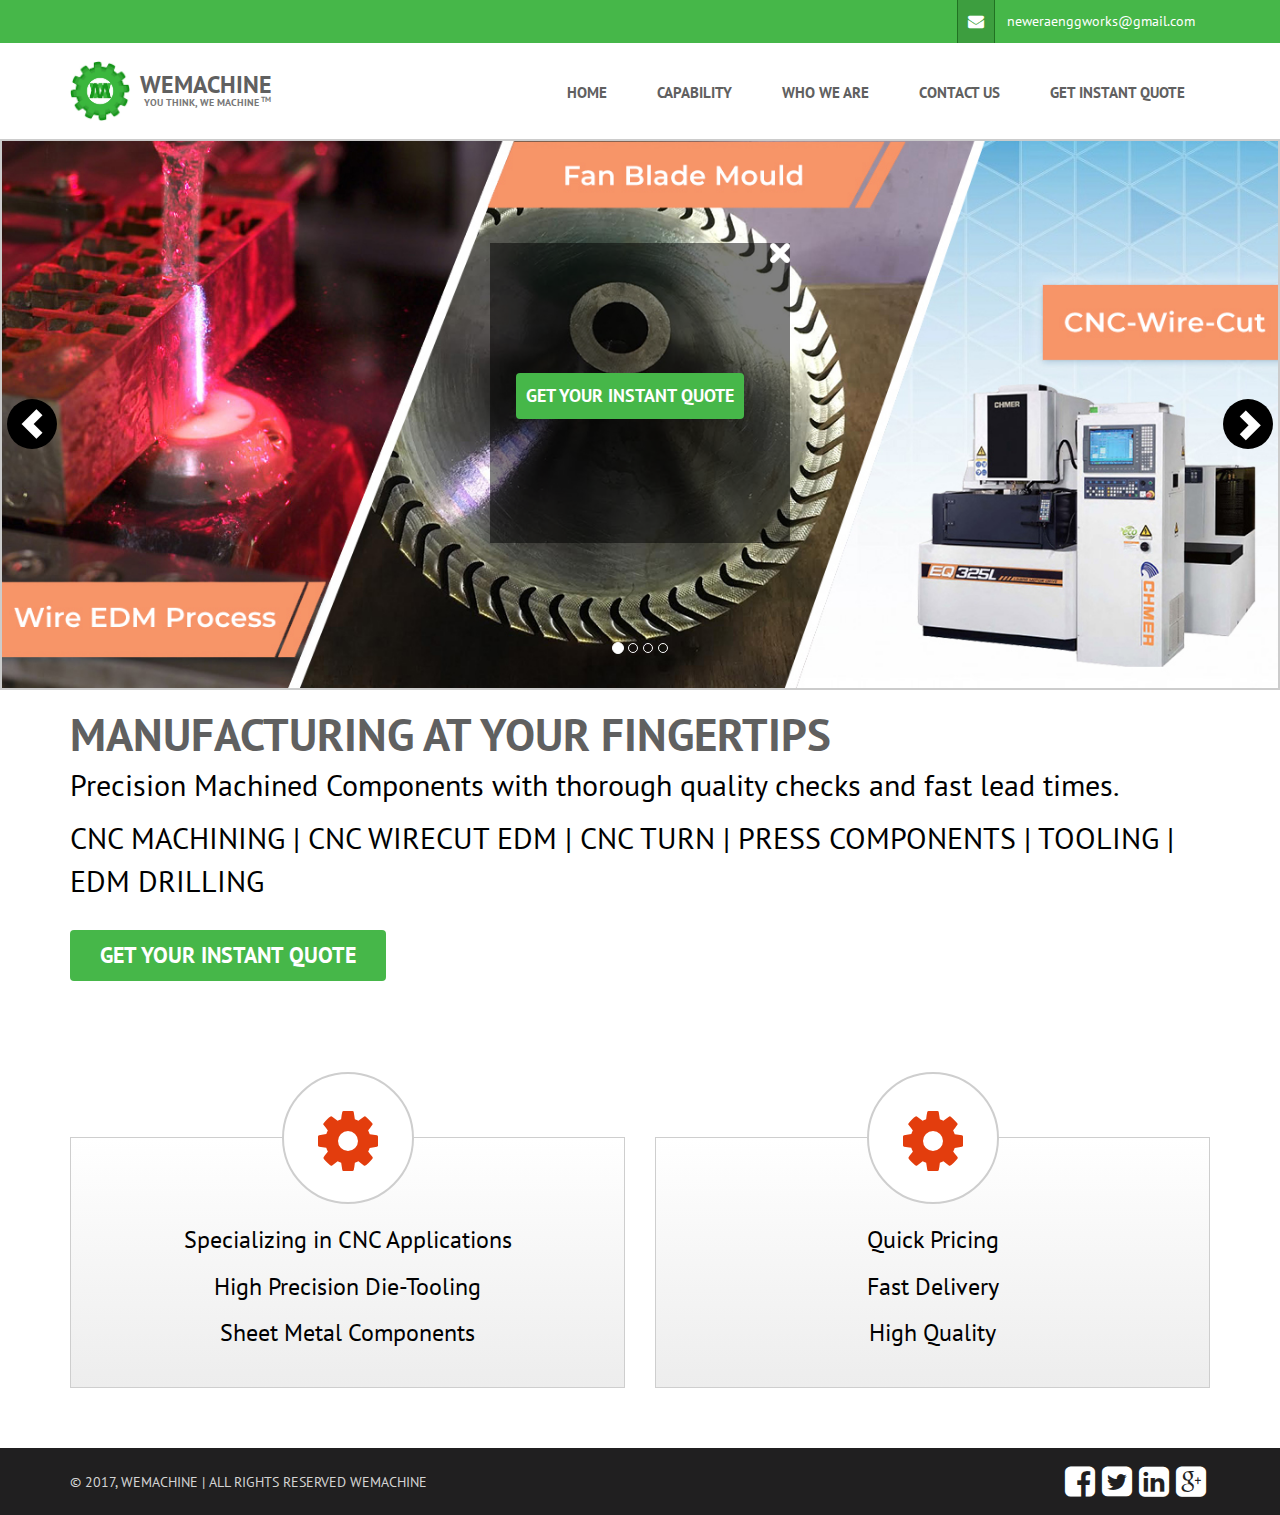
<file: html/index.html>
﻿<!DOCTYPE html>
<html>
<head>
    <meta http-equiv="Content-Type" content="text/html; charset=utf-8" />
    <meta name="viewport" content="width=device-width, initial-scale=1.0, maximum-scale=1.0, user-scalable=no">

    <!--start of seo-->
    <title>wemachine.in - manufacturing of custom designed products</title>
    <meta name="description" content="" />
    <meta name="keywords" content="" />
    <link rel="canonical" href="https://www.wemachine.in">
    <meta property="og:type" content="Website" />
    <meta property="og:locale" content="en_US" />
    <meta property="og:site_name" content="#No.1 Manufacturing Portal in the Industry for CNC machining, WireCut and Lathe">
    <meta property="og:url" content="https://www.wemachine.in">
    <meta name="identify-url" content="wemachine.in">
    <link rel="shortcut icon" href="images/favicon.ico" type="image/x-icon">
	<link rel="icon" href="images/favicon.ico" type="image/x-icon">
    <!--@if (ViewBag.Title == null)
    {-->
    <meta property="og:title" content="wemachine.in - manufacturing of custom designed products" />
    <!--}
    else
    {
    <meta property="og:title" content="@ViewBag.Title" />
    }-->
    <meta property="og:description" content="Precision Machined Components with quality checks and faster lead times">
    <meta property="og:image" content="">
    <meta property="og:image:secure_url" content="">
    <meta property="og:image:width" content="400">
    <meta property="og:image:height" content="400">
    <meta property="og:image:type" content="image/jpeg">
    <meta property="og:locale" content="en-US">
    <meta name="twitter:card" content="summary">
    <meta name="twitter:site" content="@wemachinein">
    <meta name="twitter:creator" content="@wemachinein">
    <meta name="twitter:url" content="https://www.wemachine.in">
    <meta name="twitter:title" content="wemachine.in - manufacturing of custom designed products">
    <meta name="twitter:description" content="">
    <meta name="twitter:image" content="">

    <meta name="category" content="Manufacturing">
    <meta name="coverage" content="worldwide">
    <meta content="index,follow" name="robots">
    <meta name="viewport" content="width=device-width, initial-scale=1" />

    <!--@*end of seo*@-->
    <!-- Bootstrap -->
    <link href="css/bootstrap.css" rel="stylesheet">
    <link href="css/style.css" rel="stylesheet">
    <link href="css/custom.css" rel="stylesheet">
    <link href="css/font-awesome.min.css" rel="stylesheet">
    <!--[if lt IE 9]>
          <script src="js/html5shiv.js"></script>
          <script src="js/respond.min.js"></script>
        <![endif]-->
    <!-- Select -->
    <!-- Global site tag (gtag.js) - Google Analytics -->
    <script async src="https://www.googletagmanager.com/gtag/js?id=G-M7CV9450KB"></script>
    <script>
        window.dataLayer = window.dataLayer || [];
        function gtag() { dataLayer.push(arguments); }
        gtag('js', new Date());

        gtag('config', 'G-M7CV9450KB');
    </script>
</head>
<body>

    <!-- Header -->
    <header>
        <!-- Top Part -->
        <div class="top_part">
            <div class="container">
                <ul>
                    <!--<li><a href="javascript:void(0)"><i class="fa fa-phone"></i> +91 98196 44048</a></li> -->
                    <li><a href="mailto:neweraenggworks@gmail.com"><i class="fa fa-envelope"></i>neweraenggworks@gmail.com</a></li>
                </ul>
            </div>
        </div>

        <!-- Nav Sec -->
        <div class="nav_sec" id="header">
            <div class="container">
                <nav class="navbar navbar-default" role="navigation">
                    <div class="navbar-header">
                        <button type="button" class="navbar-toggle" data-toggle="collapse" data-target="#bs-example-navbar-collapse-1">
                            <span class="sr-only">Toggle navigation</span>
                            <span class="icon-bar"></span>
                            <span class="icon-bar"></span>
                            <span class="icon-bar"></span>
                            <span class="icon-bar"></span>
                        </button>
                        <a class="navbar-brand" href="index.html"><img src="images/logo.jpg" width="60" alt="We Machine" class="pull-left" /><span class="logo_text">WeMachine</span><span class="company_tagline">YOU THINK, WE MACHINE<sup> TM</sup></span></a>
                    </div>
                    <div class="collapse navbar-collapse" id="bs-example-navbar-collapse-1">
                        <ul class="nav navbar-nav navbar-right">
                            <li><a href="index.html">Home</a></li>
                            <li><a href="capability.html">Capability</a></li>
                            <li><a href="whoweare.html">Who We Are</a></li>                            
                            <li><a href="contact.php">Contact Us</a></li>
                    <li><a href="get-instant-quote.php">Get Instant Quote</a></li>
                        </ul>
                    </div>
                </nav>
            </div>
        </div>

    </header>

    <!-- Section -->
    <section>
        <!-- Launch Apps -->
        <div class="launch_apps_sec1">
            <div class="container" style="width:100%; padding:0px; margin:0px;">
                <div id="myCarousel" class="carousel slide" data-ride="carousel">
                    <!-- Indicators -->
                    <ol class="carousel-indicators">
                        <li data-target="#myCarousel" data-slide-to="0" class="active"></li>
                        <li data-target="#myCarousel" data-slide-to="1"></li>
						<li data-target="#myCarousel" data-slide-to="2"></li>
						<li data-target="#myCarousel" data-slide-to="3"></li>
                    </ol>

                    <!-- Wrapper for slides -->
                    <div class="carousel-inner" role="listbox">
                        <div class="item active" align="center">
                            <img src="images/banner-1.jpg" alt="Wemachine 1">
                            <div class="carousel-caption">
								<div class="slide-popup-box slide-title" align="center">
								  <img src="images/close-icon.png" class="popup_close" alt="close" title="close" />
								  <a href="get-instant-quote.php" class="btn getquote_btn">Get your instant quote</a>  
								</div>
                            </div>
                        </div>

                        <div class="item" align="center">
                            <img src="images/banner-2.jpg" alt="Wemachine 2">
                            <div class="carousel-caption">
                                <div class="slide-popup-box slide-title" align="center">
								  <img src="images/close-icon.png" class="popup_close" alt="close" title="close" />
								  <a href="get-instant-quote.php" class="btn getquote_btn">Get your instant quote</a>  
								</div>
                            </div>
                        </div>

                        <div class="item" align="center">
                            <img src="images/banner-3.jpg" alt="Wemachine 3">
                            <div class="carousel-caption">
                                <div class="slide-popup-box slide-title" align="center">
								  <img src="images/close-icon.png" class="popup_close" alt="close" title="close" />
								  <a href="get-instant-quote.php" class="btn getquote_btn">Get your instant quote</a>  
								</div>
                            </div>
                        </div>

                        <div class="item" align="center">
                            <img src="images/banner-4.jpg" alt="Wemachine 4">
                            <div class="carousel-caption">
                                <div class="slide-popup-box slide-title" align="center">
								  <img src="images/close-icon.png" class="popup_close" alt="close" title="close" />
								  <a href="get-instant-quote.php" class="btn getquote_btn">Get your instant quote</a>  
								</div>
                            </div>
                        </div>


                    </div>

                    <!-- Left and right controls -->
                    <a class="left carousel-control" href="#myCarousel" role="button" data-slide="prev">
                        <span class="glyphicon glyphicon-chevron-left" aria-hidden="true"></span>
                        <span class="sr-only">Previous</span>
                    </a>
                    <a class="right carousel-control" href="#myCarousel" role="button" data-slide="next">
                        <span class="glyphicon glyphicon-chevron-right" aria-hidden="true"></span>
                        <span class="sr-only">Next</span>
                    </a>
                </div>

            </div>
        </div>

        <div class="worked_sec whatwedo_sec paddingtopnone">
            <div class="container">
                <h1 class="slide-title" align="left"><span>MANUFACTURING AT YOUR FINGERTIPS</span></h1>
				<p class="side-description" align="left"><span>Precision Machined Components with thorough quality checks and fast lead times.</span></p>
				<p class="side-description" align="left"><span>CNC MACHINING | CNC WIRECUT EDM | CNC TURN | PRESS COMPONENTS | TOOLING | EDM DRILLING </span></p>
				<br />
				<a href="get-instant-quote.php" class="btn register_btn pull-left">Get your instant quote</a>
                <!--<a href="contact.html" class="btn register_btn">Contact Now</a>-->
            </div>
        </div>

        <!-- Join Program -->
        <div class="join_program">
            <div class="container">
               
                <div class="row">
                    <div class="col-lg-6 col-sm-6 col-xs-12">
                        <div class="join_block">
                            <figure><i class="fa fa-gear"></i></figure>                           
                            <ul>
                                <li><h3>Specializing in CNC Applications</h3></li>
                                <li><h3>High Precision Die-Tooling</h3></li>
                                <li><h3>Sheet Metal Components</h3></li>
                            </ul>
                        </div>
                    </div>

                    <div class="col-lg-6 col-sm-6 col-xs-12">
                        <div class="join_block">
                            <figure><i class="fa fa-gear"></i></figure>
                            <ul>
                                <li><h3>Quick Pricing</h3></li>
                                <li><h3>Fast Delivery</h3></li>
                                <li><h3>High Quality</h3></li>
                            </ul>
                        </div>
                    </div>

                    <!--<div class="col-lg-4 col-sm-4 col-xs-12">
                        <div class="join_block">
                            <figure><img src="images/fast-delivery-icon.png" alt="Faster Productions & Delivery" title="Faster Productions & Delivery" width="70%"></figure>
                            <p>Faster Productions & Delivery</p>
                        </div>
                    </div>-->

                    <!--<div class="col-lg-4 col-sm-4 col-xs-12">
                        <div class="join_block">
                            <figure><img src="images/discount-icon.png" alt="Great Discount" title="Great Discount" width="70%"></figure>
                            <p>Great Discount on 1st Order</p>
                        </div>
                    </div>-->

                </div>
            </div>
        </div>

      

    </section>


    <!-- Footer -->
    <footer>
        <div class="footer_detail">


            <!-- Copyright -->
            <div class="copyright">
                <div class="container">
                    <!-- Payment -->
                    <div class="social">
                        <ul>
                            <li><a href="#"><i class="fa fa-facebook-square"></i></a></li>
                            <li><a href="#"><i class="fa fa-twitter-square"></i></a></li>
                            <li><a href="#"><i class="fa fa-linkedin-square"></i></a></li>
                            <li><a href="#"><i class="fa fa-google-plus-square"></i></a></li>
                        </ul>
                    </div>

                    <div class="left">© 2017, <a href="#">WEMACHINE</a> | ALL RIGHTS RESERVED WEMACHINE</div>

                </div>
            </div>
        </div>
    </footer>

    <!-- Top Arrow -->
    <a href="javascript:" id="return-to-top"><i class="fa fa-angle-up"></i></a>

    <!-- Js -->
    <script src="js/jquery.min.js"></script>
    <script src="js/bootstrap.min.js"></script>
    <!-- Sticky -->
    <script>
        $('#header').affix({
            offset: {
                top: $('header').height()
            }
        });
    </script>


    <script>
        // ===== Scroll to Top ====
        $(window).scroll(function () {
            if ($(this).scrollTop() >= 50) {        // If page is scrolled more than 50px
                $('#return-to-top').fadeIn(200);    // Fade in the arrow
            } else {
                $('#return-to-top').fadeOut(200);   // Else fade out the arrow
            }
        });
        $('#return-to-top').click(function () {      // When arrow is clicked
            $('body,html').animate({
                scrollTop: 0                       // Scroll to top of body
            }, 500);
        });
		$(document).ready(function(){
			$('.popup_close').click(function(){
				$(this).parent().parent().hide();
			});
		});
    </script>
    <style>
       
    </style>
</body>
</html>
</file>
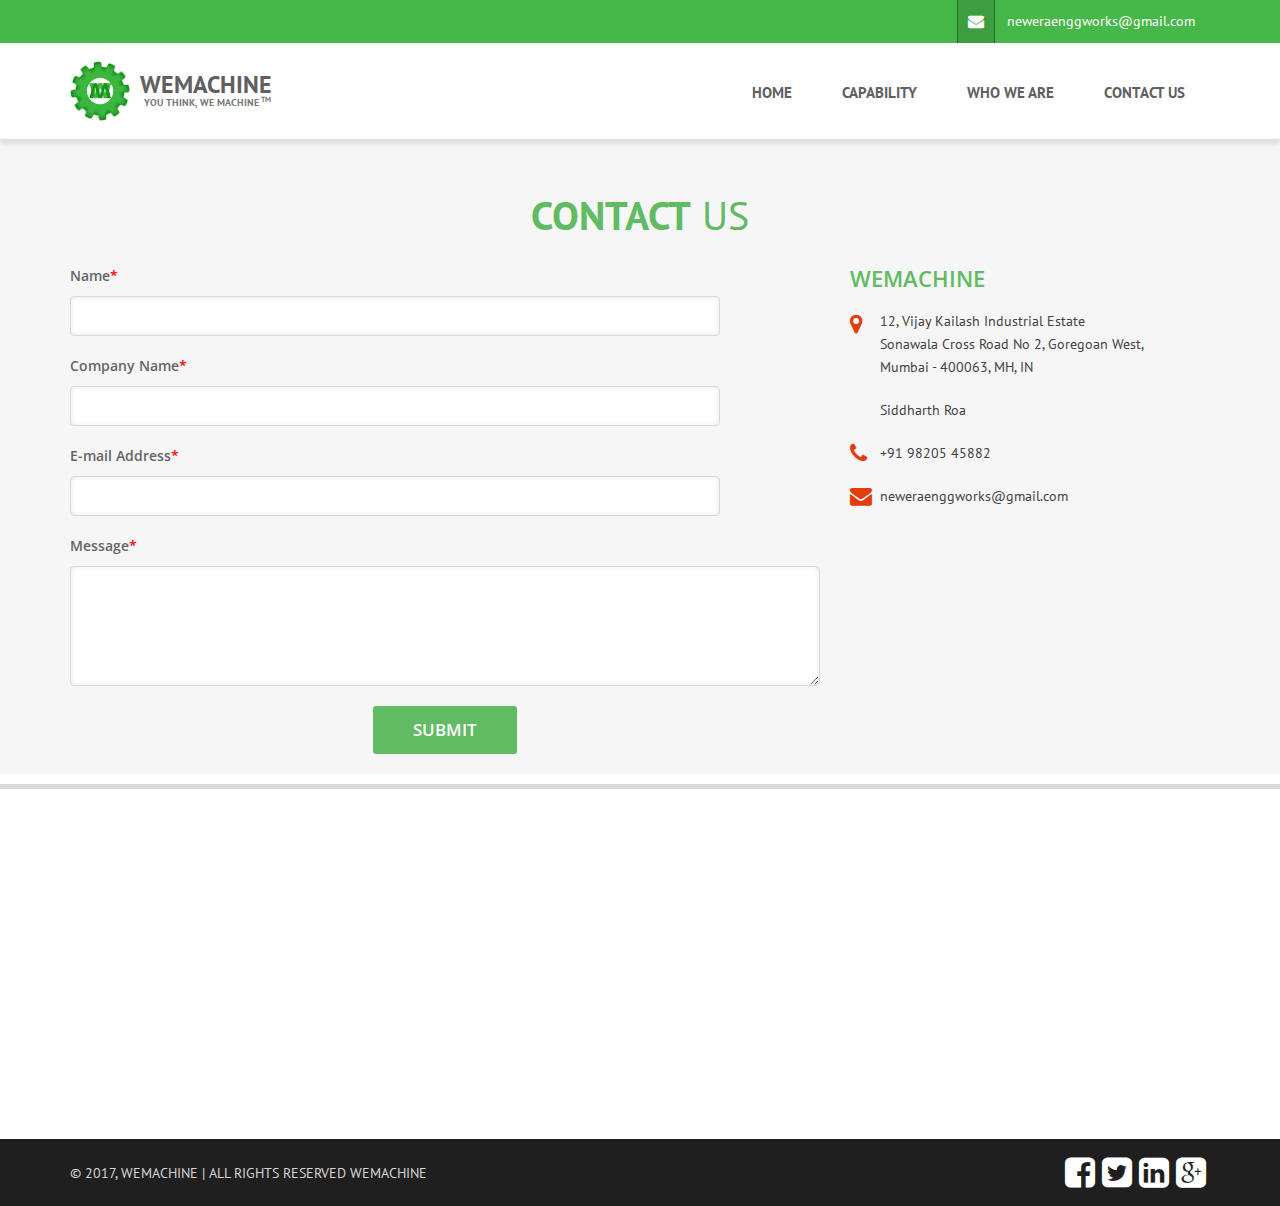
<file: html/contact.html>
﻿<!DOCTYPE html>
<html>
<head>
    <meta http-equiv="Content-Type" content="text/html; charset=utf-8" />
    <meta name="viewport" content="width=device-width, initial-scale=1.0, maximum-scale=1.0, user-scalable=no">
    <title>WeMachine | Contact</title>
    <!-- Bootstrap -->
    <link href="css/bootstrap.css" rel="stylesheet">
    <link href="css/style.css" rel="stylesheet">
    <link href="css/custom.css" rel="stylesheet">
    <link href="css/font-awesome.min.css" rel="stylesheet">
    <link rel="shortcut icon" href="images/favicon.ico" type="image/x-icon">
	<link rel="icon" href="images/favicon.ico" type="image/x-icon">
    <!--[if lt IE 9]>
          <script src="js/html5shiv.js"></script>
          <script src="js/respond.min.js"></script>
        <![endif]-->
    <!-- Global site tag (gtag.js) - Google Analytics -->
    <script async src="https://www.googletagmanager.com/gtag/js?id=G-M7CV9450KB"></script>
    <script>
        window.dataLayer = window.dataLayer || [];
        function gtag() { dataLayer.push(arguments); }
        gtag('js', new Date());

        gtag('config', 'G-M7CV9450KB');
    </script>
</head>
<body>

<!-- Header -->
<header>
<!-- Top Part -->
<div class="top_part">
	<div class="container">
    	<ul>
            <li><a href="mailto:neweraenggworks@gmail.com"><i class="fa fa-envelope"></i> neweraenggworks@gmail.com</a></li>
        </ul>
    </div>
</div>

<!-- Nav Sec -->
<div class="nav_sec" id="header">
	<div class="container">
		<nav class="navbar navbar-default" role="navigation">
			<div class="navbar-header">
                <button type="button" class="navbar-toggle" data-toggle="collapse" data-target="#bs-example-navbar-collapse-1">
                    <span class="sr-only">Toggle navigation</span>
                    <span class="icon-bar"></span>
                    <span class="icon-bar"></span>
                    <span class="icon-bar"></span>
                    <span class="icon-bar"></span>
                </button>
                <a class="navbar-brand" href="index.html"><img src="images/logo.jpg" width="60" alt="We Machine" class="pull-left" /><span class="logo_text">WeMachine</span><span class="company_tagline">YOU THINK, WE MACHINE<sup> TM</sup></span></a>
            </div>
			<div class="collapse navbar-collapse" id="bs-example-navbar-collapse-1">
                <ul class="nav navbar-nav navbar-right">
                    <li><a href="index.html">Home</a></li>
                    <li><a href="capability.html">Capability</a></li>
                    <li><a href="whoweare.html">Who We Are</a></li>
                    <li><a href="contact.html">Contact Us</a></li>
                </ul>
			</div>
		</nav>
    </div>
</div>
   
</header>

<!-- Section -->
<section>
<!-- Detail Page -->
<div class="contact_sec">
	<div class="container">
    	
        <h2><strong>Contact</strong> Us</h2>
        
    	<div class="row">
        	<!-- Left -->
        	<div class="col-lg-8 col-sm-8 col-xs-12">
				<form id="contact_frm" method="post" action="mail.php">
				<div class="add_prod_form">
					<ul class="global_form">
                <li>
                    <label>Name<span>*</span></label>
                    <input type="text" name="fname" class="input_field">
                </li>
                
				<li>
                    <label>Company Name<span>*</span></label>
                    <input type="text" name="cname" class="input_field">
                </li>
				
                <li>
                    <label>E-mail Address<span>*</span></label>
                    <input type="text" name="email" class="input_field">
                </li>
                
                <li>
                    <label>Message<span>*</span></label>
                    <textarea name="message" class="input_field_2"></textarea>
                </li>
                
                <li>
                    <button class="submit_btn">SUBMIT </button>
                </li>
                
            </ul>
				</div> 
			</form>				
            </div>
            
            <!-- Right -->
        	<div class="col-lg-4 col-sm-4 col-xs-12">
            	<div class="address_block">
                    <h4>WEMACHINE</h4>
                    <p><i class="fa fa-map-marker"></i>  12, Vijay Kailash Industrial Estate <br>Sonawala Cross Road No 2, Goregoan West,<br>Mumbai - 400063, MH, IN </p>
                    <p>Siddharth Roa</p>
                    <p><i class="fa fa-phone"></i>  +91 98205 45882 </p>
                    <p><i class="fa fa-envelope"></i> <a href="mailto:neweraenggworks@gmail.com">neweraenggworks@gmail.com</a></p>
                </div>
            </div>
            
        </div>
    </div>
    

</div>


<!-- Contact Map -->    
<div class="contact_map">
<iframe src="https://www.google.com/maps/embed?pb=!1m18!1m12!1m3!1d241316.28261747552!2d72.7411156427085!3d19.082769886527327!2m3!1f0!2f0!3f0!3m2!1i1024!2i768!4f13.1!3m3!1m2!1s0x3be7c6306644edc1%3A0x5da4ed8f8d648c69!2sMumbai%2C+Maharashtra!5e0!3m2!1sen!2sin!4v1492516751441" width="100%" height="350" frameborder="0" style="border:0" allowfullscreen></iframe>
</div>

</section>


<!-- Footer -->
<footer>
<div class="footer_detail">
	
	
	<!-- Copyright -->
	<div class="copyright">
    	<div class="container">
        	<!-- Payment -->
    		<div class="social">
                <ul>
                    <li><a href="#"><i class="fa fa-facebook-square"></i></a></li>
                    <li><a href="#"><i class="fa fa-twitter-square"></i></a></li>
					<li><a href="#"><i class="fa fa-linkedin-square"></i></a></li>
					<li><a href="#"><i class="fa fa-google-plus-square"></i></a></li>
                </ul>
            </div>
            
            <div class="left">© 2017, <a href="#">WEMACHINE</a> | ALL RIGHTS RESERVED WEMACHINE</div>
            
        </div>
    </div>
</div>
</footer>

<!-- Top Arrow -->
<a href="javascript:" id="return-to-top"><i class="fa fa-angle-up"></i></a>

    
<!-- Js -->
<script src="js/jquery.min.js"></script>
<script src="js/bootstrap.min.js"></script>  
<!-- Sticky -->
<script>
	$('#header').affix({
	      offset: {
        top: $('header').height()
      }
	});	
</script>

<!-- Top -->
<script>
// ===== Scroll to Top ==== 
$(window).scroll(function() {
    if ($(this).scrollTop() >= 50) {        // If page is scrolled more than 50px
        $('#return-to-top').fadeIn(200);    // Fade in the arrow
    } else {
        $('#return-to-top').fadeOut(200);   // Else fade out the arrow
    }
});
$('#return-to-top').click(function() {      // When arrow is clicked
    $('body,html').animate({
        scrollTop : 0                       // Scroll to top of body
    }, 500);
});

$('#contact_frm').submit(function(){
	var fname=$('input[name=fname]').val();		
	var cname=$('input[name=cname]').val();
	var email=$('input[name=email]').val();
	var reg = /^([A-Za-z0-9_\-\.])+\@([A-Za-z0-9_\-\.])+\.([A-Za-z]{2,4})$/;
	var message=$('textarea[name=message]').val();
	if(fname=='') {
		$('input[name=fname]').focus();
		alert("Enter Your Name");			
		return false;
	} else if(cname=='') {
		$('input[name=cname]').focus();
		alert("Enter Your Company Name");			
		return false;
	} else if(email=='') {
		$('input[name=email]').focus();
		alert("Enter your Email Address");
		return false;
	} else if(reg.test(email)==false )
	{
		$('input[name=email]').focus();
		alert("Enter your Valid Email Address");
		return false;
	} else if(message=='') {
		$('textarea[name=message]').focus();
		alert("Enter your message");
		return false;
	} else {		
		$('#contact_frm').submit();	
	}
});
</script>

</body>
</html>
</file>
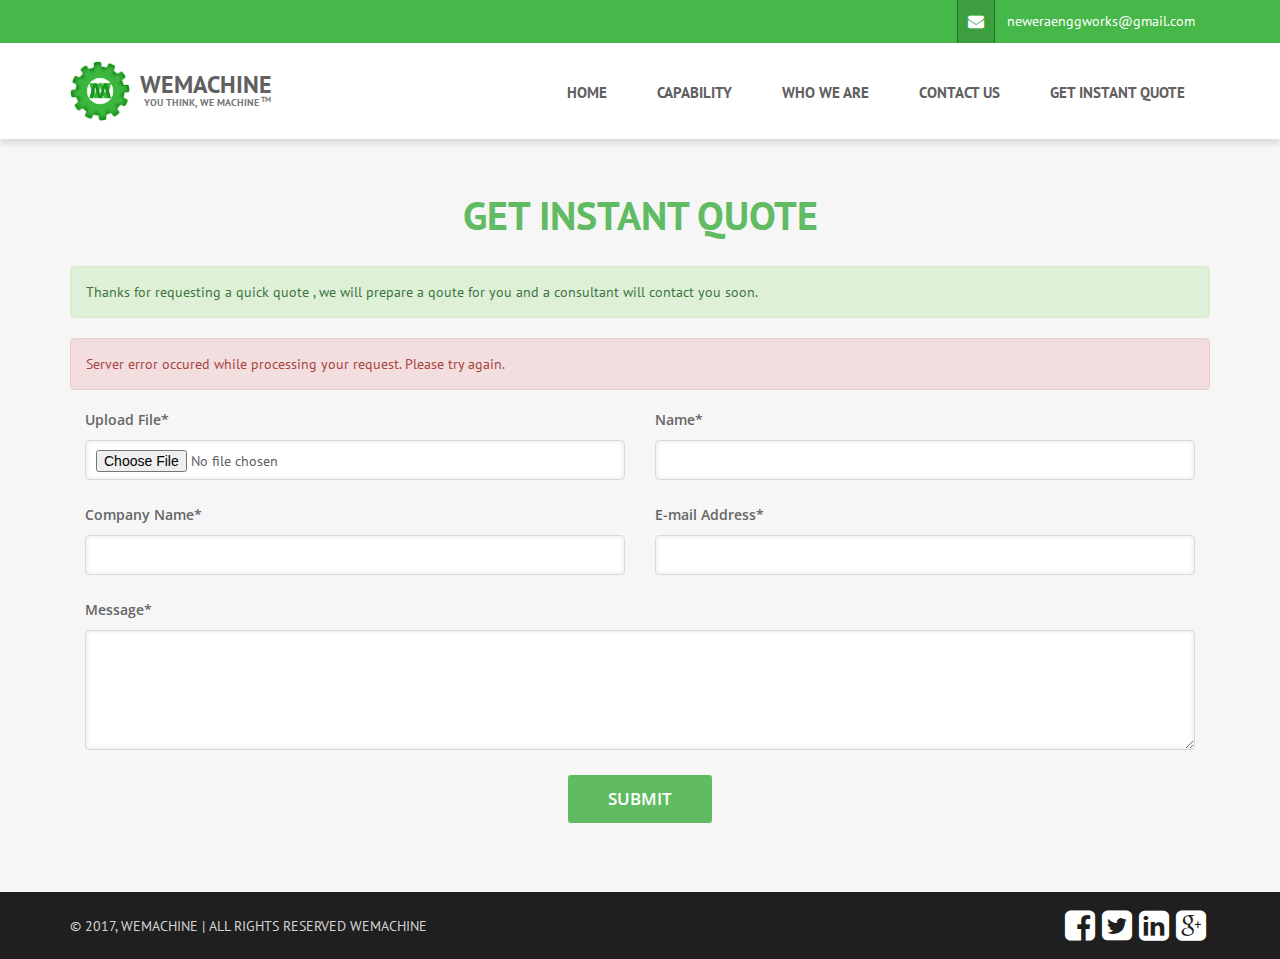
<file: html/get-instant-quote.html>
﻿<!DOCTYPE html>
<html>
<head>
    <meta http-equiv="Content-Type" content="text/html; charset=utf-8" />
    <meta name="viewport" content="width=device-width, initial-scale=1.0, maximum-scale=1.0, user-scalable=no">
    <title>WeMachine | Get your Instant Quote</title>
    <!-- Bootstrap -->
    <link href="css/bootstrap.css" rel="stylesheet">
    <link href="css/style.css" rel="stylesheet">
    <link href="css/custom.css" rel="stylesheet">
    <link href="css/font-awesome.min.css" rel="stylesheet">
    <link rel="shortcut icon" href="images/favicon.ico" type="image/x-icon">
	<link rel="icon" href="images/favicon.ico" type="image/x-icon">
    <!--[if lt IE 9]>
          <script src="js/html5shiv.js"></script>
          <script src="js/respond.min.js"></script>
        <![endif]-->
    <!-- Global site tag (gtag.js) - Google Analytics -->
    <script async src="https://www.googletagmanager.com/gtag/js?id=G-M7CV9450KB"></script>
    <script>
        window.dataLayer = window.dataLayer || [];
        function gtag() { dataLayer.push(arguments); }
        gtag('js', new Date());

        gtag('config', 'G-M7CV9450KB');
    </script>
</head>
<body>

<!-- Header -->
<header>
<!-- Top Part -->
<div class="top_part">
	<div class="container">
    	<ul>
            <li><a href="mailto:neweraenggworks@gmail.com"><i class="fa fa-envelope"></i> neweraenggworks@gmail.com</a></li>
        </ul>
    </div>
</div>

<!-- Nav Sec -->
<div class="nav_sec" id="header">
	<div class="container">
		<nav class="navbar navbar-default" role="navigation">
			<div class="navbar-header">
                <button type="button" class="navbar-toggle" data-toggle="collapse" data-target="#bs-example-navbar-collapse-1">
                    <span class="sr-only">Toggle navigation</span>
                    <span class="icon-bar"></span>
                    <span class="icon-bar"></span>
                    <span class="icon-bar"></span>
                    <span class="icon-bar"></span>
                </button>
                <a class="navbar-brand" href="index.html"><img src="images/logo.jpg" width="60" alt="We Machine" class="pull-left" /><span class="logo_text">WeMachine</span><span class="company_tagline">YOU THINK, WE MACHINE<sup> TM</sup></span></a>
            </div>
			<div class="collapse navbar-collapse" id="bs-example-navbar-collapse-1">
                <ul class="nav navbar-nav navbar-right">
                    <li><a href="index.html">Home</a></li>
                    <li><a href="capability.html">Capability</a></li>
                    <li><a href="whoweare.html">Who We Are</a></li>
                    <li><a href="contact.html">Contact Us</a></li>
                    <li><a href="get-instant-quote.html">Get Instant Quote</a></li>
                </ul>
			</div>
		</nav>
    </div>
</div>
   
</header>

<!-- Section -->
<section>
<!-- Detail Page -->
<div class="contact_sec">
	<div class="container">
    	
        <h2><strong>Get Instant Quote</strong></h2>
        
    	<div class="row">
        	<!-- Left -->
        	<div class="col-lg-12 col-sm-12 col-xs-12">
				<form id="contact_frm" method="post" action="mail1.php">
				<div class="add_prod_form getquotefrm">
                <div class="alert alert-success quote-successmsg" role="alert">
                  Thanks for requesting a quick quote , we will prepare a qoute for you and a consultant will contact you soon.
                </div>
                <div class="alert alert-danger quote-successmsg" role="alert">
                	Server error occured while processing your request. Please try again.
                </div>
                	<div class="col-md-6 col-sm-12 col-xs-12">
                        <label>Upload File<span>*</span></label>
                        <input type="file" name="qfile" class="input_field">
                        <p class="errorForm fieldqfile"></p>
                    </div>
					<div class="col-md-6 col-sm-12 col-xs-12">
                        <label>Name<span>*</span></label>
                        <input type="text" name="fname" class="input_field">
                        <p class="errorForm fieldname"></p>
                    </div>
                    
                    <div class="col-md-6 col-sm-12 col-xs-12">
                        <label>Company Name<span>*</span></label>
                        <input type="text" name="cname" class="input_field">
                        <p class="errorForm fieldcname"></p>
                    </div>
                    
                    <div class="col-md-6 col-sm-12 col-xs-12">
                        <label>E-mail Address<span>*</span></label>
                        <input type="text" name="email" class="input_field">
                        <p class="errorForm fieldemail"></p>
                    </div>
                    <div class="col-md-12 col-sm-12 col-xs-12">
                        <label>Message<span>*</span></label>
                        <textarea name="message" class="input_field_2"></textarea>
                        <p class="errorForm fieldmessage"></p>
                    </div>
                    
                   <div class="col-md-12 col-sm-12 col-xs-12">
                        <button class="submit_btn">SUBMIT </button>
                    </div>
				</div> 
                <div class="clearfix"></div><br /><br /><br /><br />
			</form>		
            </div>
            <style type="text/css">
			.quote-successmsg
			{
				font-size:14px;
			}
			.errorForm
			{
				color:#F00 !important;
				text-align:left;
				font-size: 14px;
				height:20px;
				width:100%;
				display:table;
				margin-bottom:5px;
			}
			</style>
        </div>
    </div>
    

</div>
</section>


<!-- Footer -->
<footer>
<div class="footer_detail">
	
	
	<!-- Copyright -->
	<div class="copyright">
    	<div class="container">
        	<!-- Payment -->
    		<div class="social">
                <ul>
                    <li><a href="#"><i class="fa fa-facebook-square"></i></a></li>
                    <li><a href="#"><i class="fa fa-twitter-square"></i></a></li>
					<li><a href="#"><i class="fa fa-linkedin-square"></i></a></li>
					<li><a href="#"><i class="fa fa-google-plus-square"></i></a></li>
                </ul>
            </div>
            
            <div class="left">© 2017, <a href="#">WEMACHINE</a> | ALL RIGHTS RESERVED WEMACHINE</div>
            
        </div>
    </div>
</div>
</footer>

<!-- Top Arrow -->
<a href="javascript:" id="return-to-top"><i class="fa fa-angle-up"></i></a>

    
<!-- Js -->
<script src="js/jquery.min.js"></script>
<script src="js/bootstrap.min.js"></script>  
<!-- Sticky -->
<script>
	$('#header').affix({
	      offset: {
        top: $('header').height()
      }
	});	
</script>

<!-- Top -->
<script>
// ===== Scroll to Top ==== 
$(window).scroll(function() {
    if ($(this).scrollTop() >= 50) {        // If page is scrolled more than 50px
        $('#return-to-top').fadeIn(200);    // Fade in the arrow
    } else {
        $('#return-to-top').fadeOut(200);   // Else fade out the arrow
    }
});
$('#return-to-top').click(function() {      // When arrow is clicked
    $('body,html').animate({
        scrollTop : 0                       // Scroll to top of body
    }, 500);
});

$('#contact_frm').submit(function(){
	$('.errorForm').html(' ');
	var qfile=$('input[name=qfile]').val();
	var fname=$('input[name=fname]').val();		
	var cname=$('input[name=cname]').val();
	var email=$('input[name=email]').val();
	var reg = /^([A-Za-z0-9_\-\.])+\@([A-Za-z0-9_\-\.])+\.([A-Za-z]{2,4})$/;
	var message=$('textarea[name=message]').val();	
	if(qfile=='') {
		$('input[name=qfile]').focus();
		$('.fieldqfile').html('Upload Your File');
		return false;
	} else if(fname=='') {
		$('input[name=fname]').focus();
		$('.fieldname').html('Enter Your Name');
		return false;
	} else if(cname=='') {
		$('input[name=cname]').focus();
		$('.fieldcname').html("Enter Your Company Name");			
		return false;
	} else if(email=='') {
		$('input[name=email]').focus();
		$('.fieldemail').html("Enter your Email Address");
		return false;
	} else if(reg.test(email)==false )
	{
		$('input[name=email]').focus();
		$('.fieldemail').html("Enter your Valid Email Address");
		return false;
	} else if(message=='') {
		$('textarea[name=message]').focus();
		$('.fieldmessage').html("Enter your message");
		return false;
	} else {		
		$('#contact_frm').submit();	
	}
});
</script>

</body>
</html>
</file>
<file: html/css/style.css>
@import url(http://fonts.googleapis.com/css?family=PT+Sans:400,700|Open+Sans:400,300,600,700,800);

/*
font-family: 'PT Sans', sans-serif;
Normal 400
Bold 700

font-family: 'Open Sans', sans-serif;
Light 300
Normal 400
Semi-Bold 600
Bold 700
*/

body{ padding:0; margin:0; font-size:12px; color:#000; font-family: 'PT Sans', sans-serif;}
a {outline:none !important; text-decoration:none;
-webkit-transition: all .6s ease-in-out;
-moz-transition: all .6s ease-in-out;
-o-transition: all .6s ease-in-out;
-ms-transition: all .6s ease-in-out;
transition:all .6s ease-in-out;
}
a:hover, a:focus, select:focus, button:focus { outline:none !important; text-decoration:none;}
* { margin:0; padding:0;}
img { border:none; vertical-align:middle; max-width:100%;}
li{ list-style:none;}
h1, h2, h3, h4, h5, h6, input, select, textarea, button{ outline:none; font-family: 'PT Sans', sans-serif;}
input, textarea, select{ -moz-appearance: none; -webkit-appearance: none;}

.container{}

/***********  Top Part  ************/
header{ width:100%; float:left; margin:0px; padding:0px;}
.top_part{ width:100%; height:43px; float:left; padding:0; margin:0; background:#46b749;}
.top_part ul{ float:right; padding:0; margin:0;}
.top_part ul li{ float:left; padding:0; margin:0; position:relative; line-height:43px;}
.top_part ul li a{ float:left; padding:0 15px 0 50px; margin:0; font-size:14px; color:#ffffff;}
.top_part ul li a i{ width:38px; padding:0; margin:0; font-size:16px; line-height:43px; text-align:center; background:#3d9e3f; border-left:1px solid #217122; border-right:1px solid #217122; position:absolute; left:0; top:0; bottom:0;}
.top_part ul li a:hover{ color:#024304;}
.top_part ul li a:hover i{ color:#024304;}

/************** Nav Sec *************/
.nav_sec{ width:100%; float:left; padding:18px 0; margin:0; background:#fff; -webkit-box-shadow:0 5px 5px rgba(0, 0, 0, 0.1); box-shadow:0 5px 5px rgba(0, 0, 0, 0.1); position:relative;}
.nav_sec .navbar-default{ background:none; border:none; margin:0;}
.nav_sec .navbar-default .navbar-brand{ height:auto; padding:0; margin:0;}
.nav_sec .navbar-right{ margin-top:8px;}
.nav_sec .navbar-default .navbar-nav > li > a{ padding:10px 20px; margin:2px 3px; font-size:15px; color:#606060; font-weight:700; text-transform:uppercase; border:2px solid #fff; border-radius:40px;}
.nav_sec .navbar-default .navbar-nav > li > a:hover, .nav_sec .navbar-default .navbar-nav > li > a:focus{ background:#fff; border:2px solid #46b749;}
.nav_sec .navbar-default .navbar-nav > .active > a, .nav_sec .navbar-default .navbar-nav > .active > a:hover, .nav_sec .navbar-default .navbar-nav > .active > a:focus{ background:#fff; border:2px solid #46b749;}
.nav_sec .navbar-default .navbar-nav > .open > a, .nav_sec .navbar-default .navbar-nav > .open > a:hover, .nav_sec .navbar-default .navbar-nav > .open > a:focus{ background:#fff; border:2px solid #46b749;}

#header.affix { width:100%; padding:10px 0; position:fixed; top:0; display:block; z-index:1000; -webkit-transition: all 0.3s linear;-moz-transition: all 0.3s linear;-o-transition: all 0.3s linear;transition: all 0.3s linear;}


/***********  Section Part  ************/
section{ width:100%; float:left; margin:0px; padding:0px;}

/************* Welcome Detail ****************/
.welcome_sec{ width:100%; float:left; padding:40px 0; margin:0;}
.welcome_sec h2{ width:100%; float:left; padding:0 0 10px 0; margin:0 0 20px 0; font-size:40px; color:#46b749; font-weight:400; text-transform:uppercase; line-height:normal; border-bottom:1px solid #dadada; background:url(../images/footer_lin.jpg) no-repeat left bottom;}
.welcome_sec h2 strong{ font-weight:700;}
.welcome_sec p{ width:100%; float:left; padding:0; margin:0 0 26px 0; font-size:14px; color:#787878; line-height:26px;}
.welcome_sec figure{ width:100%; float:left; padding:0; margin:0; text-align:right;}


/***********  Footer Part  ************/
footer{ width:100%; float:left; margin:0px; padding:0px;}
.footer_detail{ width:100%; float:left; padding:0; margin:0; background:#312f31;}
.footer_detail h3{ width:100%; float:left; padding:0 0 17px 0; margin:30px 0 22px 0; font-size:18px; color:#ffffff; line-height:normal; text-transform:uppercase; font-weight:700; border-bottom:1px solid #4d4d4d; background:url(../images/footer_lin.jpg) no-repeat left bottom;}
.footer_detail ul.footer_link{ width:100%; float:left; padding:0; margin:0;}
.footer_detail ul.footer_link li{ width:100%; float:left; padding:0; margin:0 0 8px 0; position:relative;}
.footer_detail ul.footer_link li:after{ content:"\f105"; font-size:16px; color:#60bb63; position:absolute; left:0; top:-1px; font-family:'FontAwesome';}
.footer_detail ul.footer_link li a{ float:left; padding:0 0 0 18px; margin:0; font-size:14px; color:#7c7b7b;}
.footer_detail ul.footer_link li a:hover{ color:#60bb63;}

.info_block{ width:100%; float:left; padding:0 0 0 37px; margin:0 0 20px 0; position:relative; font-size:14px; color:#7c7b7b; line-height:normal;}
.info_block i{ font-size:25px; color:#60bb63; position:absolute; left:0; top:0;}
.info_block i.fa-phone, .info_block i.fa-envelope-o{ top:-3px;}
.info_block a{ color:#7c7b7b;}
.info_block a:hover{ color:#60bb63;}

.copyright{ width:100%; float:left; padding:16px 0; margin:0px 0 0 0; background:#201f20;}
.copyright .social{ float:right; padding:0; margin:0;}
.copyright .social ul{ padding:0; margin:0;}
.copyright .social ul li{ padding:0; margin:0 4px 0 0; display:inline-block;}
.copyright .social ul li a i{ font-size:35px; color:#FFF;}
.copyright .left{ float:left; padding:0; margin:8px 0 0 0; font-size:14px; color:#d4d4d4;}
.copyright .left a{ color:#d4d4d4;}
.copyright .left a:hover{ color:#60bb63;}


/*************** Home Page ****************/
.launch_apps_sec{ width:100%; float:left; margin:0; text-align:center;}
.launch_apps_sec h2{ width:100%; float:left; padding:0; margin:0 0 20px 0; font-size:45px; color:#ffffff; font-weight:700; text-transform:uppercase;}
.launch_apps_sec p{ width:100%; float:left; padding:0; margin:0 0 30px 0; font-size:25px; color:#a7ffa9;}
.register_btn{ padding:10px 30px; margin:0; font-size:22px; color:#ffffff; text-transform:uppercase; font-weight:700; background:#46b749; border:none;}
.register_btn:hover{ background:#59d15d; color:#ffffff;}

.join_program{ width:100%; float:left; padding:60px 0 30px 0; margin:0; text-align:center;}
.join_program{ width:100%; float:left; padding:60px 0 30px 0; margin:0; text-align:center; background:url(../images/community_bg.jpg) no-repeat fixed center top / cover;}
.join_program h2{ width:100%; float:left; padding:0; margin:0 0 50px 0; font-size:40px; color:#6eeb71; font-weight:400; text-transform:uppercase;}
.join_program h2 strong{ font-weight:700;}
.join_block{ width:100%; float:left; padding:0 20px 30px 20px; margin:66px 0 30px 0; border:1px solid #cecece; min-height:175px;
background: rgb(255,255,255); /* Old browsers */
background: -moz-linear-gradient(top,  rgba(255,255,255,1) 0%, rgba(237,237,237,1) 100%);
background: -webkit-gradient(linear, left top, left bottom, color-stop(0%,rgba(255,255,255,1)), color-stop(100%,rgba(237,237,237,1)));
background: -webkit-linear-gradient(top,  rgba(255,255,255,1) 0%,rgba(237,237,237,1) 100%);
background: -o-linear-gradient(top,  rgba(255,255,255,1) 0%,rgba(237,237,237,1) 100%);
background: -ms-linear-gradient(top,  rgba(255,255,255,1) 0%,rgba(237,237,237,1) 100%);
background: linear-gradient(to bottom,  rgba(255,255,255,1) 0%,rgba(237,237,237,1) 100%);
filter: progid:DXImageTransform.Microsoft.gradient( startColorstr='#ffffff', endColorstr='#ededed',GradientType=0 );
-webkit-transition: all .6s ease-in-out; -moz-transition: all .6s ease-in-out; -o-transition: all .6s ease-in-out; -ms-transition: all .6s ease-in-out; transition:all .6s ease-in-out;}
.join_block figure{ width:132px; height:132px; padding:0; margin:-66px auto 23px auto; display:block; font-size:70px; color:#E33D0D; text-align:center; line-height:132px; background:#fff; border:2px solid #cecece; border-radius:50%; -webkit-transition: all .6s ease-in-out; -moz-transition: all .6s ease-in-out; -o-transition: all .6s ease-in-out; -ms-transition: all .6s ease-in-out; transition:all .6s ease-in-out;}
.join_block p{ width:100%; float:left; padding:0; margin:0; font-size:20px; color:#656565; line-height:normal;}
.join_block:hover{ border-color:#E33D0D;}
.join_block:hover figure{ border-color:#E33D0D;}
/*
.community_sec{ width:100%; float:left; padding:60px 0 30px 0; margin:0; text-align:center; background:url(../images/community_bg.jpg) no-repeat fixed center top / cover;}
.community_sec h2{ width:100%; float:left; padding:0; margin:0 0 60px 0; font-size:40px; color:#6eeb71; font-weight:400; text-transform:uppercase;}
.community_sec .community_block{ width:100%; float:left; padding:0; margin:0 0 30px 0;}
.community_sec figure{ width:132px; height:132px; padding:0; margin:0 auto 24px auto; display:block; font-size:70px; color:#46b749; text-align:center; line-height:132px; background:#fff; border-radius:50%; -webkit-transition: all .6s ease-in-out; -moz-transition: all .6s ease-in-out; -o-transition: all .6s ease-in-out; -ms-transition: all .6s ease-in-out; transition:all .6s ease-in-out;}
.community_sec p{ width:100%; float:left; padding:0; margin:0; font-size:16px; color:#ffffff; line-height:25px;}
*/
.worked_sec{ width:100%; float:left; padding:60px 0 30px 0; margin:0; text-align:center;}
.worked_sec h2{ width:100%; float:left; padding:0; margin:0 0 30px 0; font-size:40px; color:#696969; font-weight:700; text-transform:uppercase;}

.worked_sec ul{ padding:0; clear:both; width:250px; margin:0px auto; margin-top:40px;}
.worked_sec ul li{ padding:0 0 0 30px; margin:0 0 5px 0; font-size:19px; position:relative; color:#787878; line-height:26px; text-align:left;}
.worked_sec ul li:after{ padding:0; margin:0; position:absolute; left:0; top:2px; font-size:18px; font-family:'FontAwesome'; color:#60bb63; content:"\f192";}

/************ Sign Up Page *************/
.signup_sec{ width:100%; float:left; padding:60px 0; margin:0; background:url(../images/signup_bg.jpg) no-repeat fixed center top / cover;}
.signup_sec h2{ width:100%; float:left; padding:0; margin:0 0 35px 0; font-size:40px; color:#a6ffa9; font-weight:400; text-transform:uppercase; line-height:normal; text-align:center;}
.signup_sec h2 strong{ font-weight:700;}
.signup_inner{ width:100%; max-width:700px; margin:0 auto; padding:0;}
.signup_sec ul{ width:100%; float:left; padding:0; margin:0 0 10px 0;}
.signup_sec ul li{ width:100%; float:left; padding:0; margin:0 0 15px 0;}
.signup_sec ul li label{ width:100%; float:left; padding:0; margin:0 0 10px 0; font-size:15px; color:#fff; font-weight:600; line-height:normal;}
.signup_sec ul li .text_field{ width:100%; height:48px; float:left; padding:5px 10px; margin:0; font-size:15px; color:#666666; border:1px solid #656262; border-radius:5px;}
.signup_sec ul li .text_field_2{ width:100%; height:150px; float:left; padding:5px 10px; margin:0; font-size:15px; color:#666666; border:1px solid #656262; border-radius:5px;}
.signup_sec ul li .select-field{ margin-bottom:0;}
.signup_sec ul li .select-field .btn-default{ height:48px; font-size:15px; color:#666666; border:1px solid #656262; border-radius:5px;}

.signup_btn_main{ text-align:center;}
.signup_btn_main .signup_btn{ min-width:205px; padding:15px 25px; margin:15px 0 0 0; font-size:17px; color:#fff; text-transform:uppercase; font-weight:700; background:#46b749; border:none; border-radius:5px; outline:none !important; font-family: 'Open Sans', sans-serif;}
.signup_btn_main .signup_btn:hover, .signup_btn_main .signup_btn:focus{ background:#56c759; color:#fff;}

.signup_sec .upload_sec{ width:100%; float:left; padding:0; margin:0 0 30px 0; text-align:center;}
.signup_sec .upload_sec figure{ width:130px; height:130px; margin:0 auto; padding:0; display:block; border:5px solid #fff; border-radius:50%; overflow:hidden;}
.signup_sec .upload_sec figure img{ width:100%; border-radius:50%;}
.signup_sec .upload_sec p{ width:100%; float:left; padding:0; margin:15px 0 0 0; font-size:14px; color:#fff;}
.signup_sec .upload_sec .upload_btn{ width:100%; float:left; padding:0; margin:15px 0 0 0;}
.signup_sec .upload_sec .upload_btn .fileUpload { position: relative; overflow: hidden; padding:7px 23px; margin:0; font-size:14px; color:#ffffff; text-transform:uppercase; font-weight:600; background:#6293c9; border:1px solid #225389; font-family: 'Open Sans', sans-serif;}
.signup_sec .upload_sec .upload_btn .fileUpload input.upload { position: absolute; top: 0; right: 0; margin: 0; padding: 0; font-size: 20px; cursor: pointer; opacity: 0; filter: alpha(opacity=0);}

.sign_radio{ width:100%; float:left; padding:5px 0 15px 0; margin:0; border-bottom:1px solid rgba(255, 255, 255, 0.5);}
.signup_sec ul li .sign_radio label{ width:auto; float:left; padding:0; margin:6px 15px 6px 0;}
.signup_sec ul li .sign_radio label a{ color:#a6ffa9;}

/* Basic Checkbox styles */
input[type=checkbox]+.lbl::before, input[type=radio]+.lbl::before { font-family: fontAwesome; font-weight: normal; font-size:11px; color: #2091cf; content: "\a0"; background-color: #FAFAFA; border: 1px solid #4273a9; box-shadow:0 1px 2px rgba(0, 0, 0, 0.05); border-radius: 0; display: inline-block; text-align: center; vertical-align: middle; height:20px; line-height:19px; min-width:20px; margin-right:8px; margin-top: -5px;}
/* Checked state styles */
input[type=checkbox]:checked+.lbl::before, input[type=radio]:checked+.lbl::before { display: inline-block; content: '\f00c'; background-color: #F5F8FC; border-color: #4273a9; box-shadow: 0 1px 2px rgba(0, 0, 0, 0.05), inset 0px -15px 10px -12px rgba(0, 0, 0, 0.05), inset 15px 10px -12px rgba(255, 255, 255, 0.1);}
/* Hover state styles */
input[type=checkbox]:hover+.lbl::before, input[type=radio]:hover+.lbl::before, input[type=checkbox]+.lbl:hover::before, input[type=radio]+.lbl:hover::before { border-color: #1c7aad;}
/* Shadow when checked or Active */
input[type=checkbox]:active+.lbl::before, input[type=radio]:active+.lbl::before, input[type=checkbox]:checked:active+.lbl::before, input[type=radio]:checked:active+.lbl::before {
 box-shadow: 0 1px 2px rgba(0, 0, 0, 0.05), inset 0px 1px 3px rgba(0, 0, 0, 0.1);}
/* Disabled state styles */
input[type=checkbox]:disabled+.lbl::before, input[type=radio]:disabled+.lbl::before, input[type=checkbox][disabled]+.lbl::before, input[type=radio][disabled]+.lbl::before, input[type=checkbox].disabled+.lbl::before, input[type=radio].disabled+.lbl::before { background-color: #DDD !important; border-color: #CCC !important; box-shadow: none !important; color: #BBB;}
/* Styles for Radio button */
input[type=radio]+.lbl::before { border-radius: 32px; font-family: Arial, Helvetica, sans-serif; font-size: 31px;}
input[type=radio]:checked+.lbl::before { content: "\2022";}
/* Hiding default checkbox and Radio button design */
input[type=checkbox],input[type=radio] { opacity: 0; position: absolute; z-index: 12; width: 18px; height: 18px; }
/* Disable outline when clicked*/
input[type=checkbox]:checked, input[type=radio]:checked, input[type=checkbox]:focus, input[type=radio]:focus { outline: none !important; }
input[type=checkbox]+.lbl, input[type=radio]+.lbl { position: relative; z-index: 11; display: inline-block; margin: 0; line-height: 20px; min-height: 14px; min-width: 14px; font-weight: normal; }


/*--------top-------*/
#return-to-top { position: fixed; bottom: 20px; right: 20px; border:2px solid #FFFFFF; width: 50px; height: 50px; background:#312f31; display: block; text-decoration: none; -webkit-border-radius: 35px; -moz-border-radius: 35px; border-radius: 35px; display: none; -webkit-transition: all 0.3s linear; -moz-transition: all 0.3s ease; -ms-transition: all 0.3s ease; -o-transition: all 0.3s ease; transition: all 0.3s ease; text-align:center; z-index:999; }
#return-to-top i { color: #fff; margin: 0; position: relative; top:5px; font-size: 35px; -webkit-transition: all 0.3s ease; -moz-transition: all 0.3s ease; -ms-transition: all 0.3s ease; -o-transition: all 0.3s ease; transition: all 0.3s ease; }
#return-to-top:hover { background: rgba(0, 0, 0, 0.9); }
#return-to-top:hover i { color: #fff; top: 2px; }





/********************************/
ul.global_form li .sign_radio{ padding:0;}
ul.global_form li .sign_radio label{ min-width:200px; width:auto; float:left; margin:7px 15px 7px 0;}
ul.global_form li .sign_radio label span{ color:#656565;}

.prod_block .my_action{ width:100%; float:left; padding:12px 0; margin:0; text-align:center; border-top:1px solid #e7e7e7;}
.prod_block .my_action .edit{ float:left; padding:0; display:inline-block;}
.prod_block .my_action .edit a{ width:36px; height:34px; float:left; padding:0 5px; display:inline-block; line-height:33px; font-size:18px; color:#fff; background:#0077d5; border-radius:5px; -webkit-box-shadow:0 3px 0px #103997; box-shadow:0 3px 0px #103997; -webkit-transition: all .6s ease-in-out; -moz-transition: all .6s ease-in-out; -o-transition: all .6s ease-in-out; -ms-transition: all .6s ease-in-out; transition:all .6s ease-in-out;}
.prod_block .my_action .edit a:hover{ -webkit-box-shadow:0 0 0px #103997; box-shadow:0 0 0px #103997;}

.prod_block .my_action .rating{ width:100px; height:34px; line-height:34px; padding:0; margin:0 auto; font-size:18px; color:#fff; display:inline-block; background:#f2972c; border-radius:5px; -webkit-box-shadow:0 3px 0px #cb730c; box-shadow:0 3px 0px #cb730c;}

.prod_block .my_action .delete{ float:right; padding:0; margin:0; display:inline-block;}
.prod_block .my_action .delete a{ width:36px; height:34px; float:left; padding:0 5px; display:inline-block; line-height:33px; font-size:18px; color:#fff; background:#46b749; border-radius:5px; -webkit-box-shadow:0 3px 0px #17881a; box-shadow:0 3px 0px #17881a; -webkit-transition: all .6s ease-in-out; -moz-transition: all .6s ease-in-out; -o-transition: all .6s ease-in-out; -ms-transition: all .6s ease-in-out; transition:all .6s ease-in-out;}
.prod_block .my_action .delete a:hover{ -webkit-box-shadow:0 0 0px #17881a; box-shadow:0 0 0px #17881a;}
.pending_status{ width:100%; padding:5px; margin:0; position:absolute; bottom:0; font-size:13px; color:#fff; text-align:center; background:rgba(0, 0, 0, 0.5);}

/************** Contact Us Sec 1-7-2015 ***************/
.contact_sec{ width:100%; float:left; padding:50px 0 0 0; margin:0; background:#f6f6f7;}
.contact_sec h2{ width:100%; float:left; padding:0; margin:0 0 25px 0; font-size:40px; color:#60bb63; font-weight:400; text-align:center; text-transform:uppercase; line-height:normal; border:none;}
.contact_sec ul.global_form li .input_field, .input_field{ max-width:650px;}
ul.global_form li .input_field, .input_field{ width:100%; height:40px; float:left; padding:0 10px; margin:0; font-size:14px; color:#5e5d60; line-height:40px; border:1px solid #d9d9d9; border-radius:4px; background:#fff; box-shadow:0 0 5px rgba(0, 0, 0, 0.1) inset;}
ul.global_form{ width:100%; float:left; padding:0; margin:0;}
ul.global_form li{ width:100%; float:left; padding:0; margin:0 0 20px 0; position:relative;}
ul.global_form li label, .getquotefrm label{ width:100%; float:left; padding:0; margin:0 0 10px 0; font-size:14px; color:#666666; font-weight:600; font-family: 'Open Sans', sans-serif;}
ul.global_form li label span{ color:#ff0000;}
ul.global_form li .input_field, .input_field{ width:100%; height:40px; float:left; padding:0 10px; margin:0; font-size:14px; color:#5e5d60; line-height:40px; border:1px solid #d9d9d9; border-radius:4px; background:#fff; box-shadow:0 0 5px rgba(0, 0, 0, 0.1) inset;}

ul.global_form li .select-field{ margin-bottom:0;}
ul.global_form li .select-field .btn-default{ height:40px; font-size:14px; color:#5e5d60; border:1px solid #d9d9d9; border-radius:4px; box-shadow:0 0 5px rgba(0, 0, 0, 0.1) inset;}
ul.global_form li .select-field .btn-default:hover, ul.global_form li .select-field .btn-default:focus, ul.global_form li .select-field .btn-group.open .dropdown-toggle{ color:#5e5d60; background:#fff; border:1px solid #d9d9d9; box-shadow:0 0 5px rgba(0, 0, 0, 0.1) inset;}

ul.global_form li.detail_1{ width:48%;}
ul.global_form li.detail_2{ width:48%; float:right;}
ul.global_form li .input_field_2, .input_field_2{ width:100%; height:120px; float:left; padding:5px 10px; margin:0; font-size:14px; color:#5e5d60; border:1px solid #d9d9d9; border-radius:4px; background:#fff; box-shadow:0 0 5px rgba(0, 0, 0, 0.1) inset;}

ul.global_form li .submit_btn, .getquotefrm .submit_btn{ height:48px; padding:0 40px 0 40px; margin:0px auto; display:block; border:none; font-size:17px; color:#ffffff; line-height:48px; text-transform:uppercase; font-weight:600; background:#60bb63; position:relative; border-radius:3px; font-family: 'Open Sans', sans-serif;}
ul.global_form li .submit_btn i, .getquotefrm .submit_btn i{ width:47px; font-size:23px; text-align:center; line-height:48px; position:absolute; right:0; top:0; bottom:0; background:#3f9c42; border-radius:0 3px 3px 0;}
ul.global_form li .submit_btn:hover, ul.global_form li .submit_btn:focus{ opacity:0.8; color:#fff;}
.getquotefrm .submit_btn:hover, .getquotefrm .submit_btn:focus{ opacity:0.8; color:#fff;}
.address_block{ width:100%; float:left; padding:0; margin:0;}
.address_block h4{ width:100%; float:left; padding:0; margin:0 0 20px 0; font-size:22px; color:#60BB63; font-weight:600; font-family: 'Open Sans', sans-serif;}
.address_block p{ width:100%; float:left; padding:0 0 0 30px; margin:0 0 20px 0; font-size:14px; color:#434343; line-height:23px; position:relative;}
.address_block p i{ position:absolute; left:0; top:0; color:#E33D0D; font-size:22px;}
.address_block p i.fa-map-marker{ top:3px;}
.address_block p a{ color:#434343;}
.address_block p a:hover{ color:#6293c9;}

.contact_map{ width:100%; float:left; padding:0; margin:10px 0 0 0; line-height:1px; border-top:5px solid #d9d9d9;}
.contact_map iframe{ max-width:100%;}

.screenshot_sec{ display:none;}
.logo_text {
    font-size: 24px;
    margin: 19px 0px 0px 0px;
    display: table;
    padding-left: 10px;
    text-transform: uppercase;
    font-weight: bold;
    color: #606060;
    line-height: 10px;
}
.company_tagline
{
	font-size: 10px;
	font-weight: bold;
	padding-left: 14px;
	line-height: 10px;
}
#myCarousel .carousel-control {
    width: auto;
    border-radius: 35px;
    -webkit-border-radius: 35px;
    -moz-border-radius: 35px;
    background: #000 !important;
    opacity:1;
}
    #myCarousel .carousel-control:hover {
        background: #CCC !important;
        opacity: 0.5;
    }
    #myCarousel .carousel-control .glyphicon-chevron-left, #myCarousel .carousel-control .glyphicon-chevron-right {
        padding: 10px;
        background: #000 !important;
        border-radius: 35px;
        display: table;
        opacity: 1;
    }
    #myCarousel .carousel-control.left {
        left: 20px;
    }

    #myCarousel .carousel-control.right {
        right: 20px;
    }

#myCarousel .carousel-caption {
	top: 15%;
	left: 15%;
	/*background-color: rgba(0,0,0,0.5);*/
	right: 15%;
}
#myCarousel {
    border: 2px solid #CCC;
}
#myCarousel .carousel-caption .slide-title {
    margin-bottom: 20px;
    font-weight:bold;
    font-size:45px;
}

    #myCarousel .carousel-caption .side-description {
        font-size: 30px;
        font-weight: normal;
    }
.quote-successmsg
{
	font-size:14px;
}
.errorForm
{
	color:#F00 !important;
	text-align:left;
	font-size: 14px;
	height:20px;
	width:100%;
	display:table;
	margin-bottom:5px;
}
.slide-title {
	margin-bottom: 5px;
	font-weight:bold;
	font-size:45px;
	color:#606060;
	margin-top:0px;
}
.paddingtopnone
{
	padding-top:20px;
}
.side-description {
	font-size: 30px;
	font-weight: normal;
}
.popup_close
{
	float: right;
	width: 20px;
	cursor:pointer;
}
.slide-popup-box
{
	width:300px;
	height:300px;
	background-color: rgba(0,0,0,0.5);
	margin:0px auto;
}
.getquote_btn
{ 
	padding:10px 10px; 
	margin:0; 
	font-size:18px; 
	margin-top:130px; 
	color:#ffffff; 
	text-transform:uppercase; 
	max-width:95%; 
	font-weight:700; 
	background:#46b749; 
	border:none;
}
.getquote_btn:hover
{ 
	background:#59d15d; 
	color:#ffffff;
}
@media (max-width:650px) {
	.slide-popup-box
	{
		width:200px;
		height:200px;
		background-color: rgba(0,0,0,0.5);
		margin:0px auto;
	}
	.getquote_btn
	{
		margin-top:80px; 
		font-size:13px; 
		padding:10px 1px;
	}
}
@media (max-width:650px) {
	.getquote_btn
	{
		margin-top:5px; 
		font-size:13px; 
		padding:10px 1px;
	}
}
</file>
<file: html/css/custom.css>
@media (max-width:1200px) {
.container{ width:96%; margin:0 auto; padding:0;}
.footer_detail h3{ font-size:16px;}
}

/************ Main **************/
@media (max-width: 960px) {
.nav_sec .navbar-default .navbar-nav > li > a{ padding:10px 15px; margin:2px; font-size:14px;}
.welcome_sec h2{ font-size:32px;}
.welcome_sec p{ line-height:22px;}
.footer_detail ul.footer_link li a, .info_block{ font-size:13px;}

.launch_apps_sec{ padding:100px 0;}
.launch_apps_sec h2, .join_program h2, .community_sec h2, .worked_sec h2{ font-size:35px;}
.join_block p{ font-size:18px;}
.community_sec p{ font-size:14px; line-height:22px;}
.worked_block h3{ font-size:16px;}
.worked_block p{ font-size:14px; line-height:22px;}
.worked_block{ min-height:480px;}

.terms_sec h2{ font-size:32px;}
.signup_sec h2{ font-size:32px;}
.add_prod_form h2, .file_upload_sec h2{ font-size:32px;}
ul.global_form li.detail_1{ width:100%;}
ul.global_form li.detail_2{ width:100%; float:right;}

ul.global_form li .sign_radio label{ min-width:100px;}

.table-bordered > thead > tr > th{ font-size:16px; padding:10px;}



/************** 1-7-2015 ******************/
.contact_sec h2{ font-size:32px;}

}
@media (max-width: 767px) {
html { -webkit-text-size-adjust:none;}
.container{ width:93%; margin:0 auto; padding:0;}
.navbar-default .navbar-toggle{ border:none; margin:15px 0 0 0;}
.navbar-default .navbar-toggle:hover, .navbar-default .navbar-toggle:focus{ background:none;}
.navbar-default .navbar-toggle .icon-bar{ width:33px; height:3px; background:#46b749;}

.navbar-default .navbar-collapse, .navbar-default .navbar-form{ border:none; -webkit-box-shadow:0 0 0 rgba(0, 0, 0, 0.2); box-shadow:0 0 0 rgba(0, 0, 0, 0.2);}
.nav_sec .navbar-default .navbar-nav > li > a{ padding:10px 15px; margin:5px 3px 0 3px; font-size:15px; border-radius:5px;}
.nav_sec .navbar-default .navbar-nav > li > a:hover, .nav_sec .navbar-default .navbar-nav > li > a:focus{ background:#46b749; color:#fff;}
.nav_sec .navbar-default .navbar-nav > .active > a, .nav_sec .navbar-default .navbar-nav > .active > a:hover, .nav_sec .navbar-default .navbar-nav > .active > a:focus{ background:#46b749; color:#fff;}
.nav_sec .navbar-default .navbar-nav > .open > a, .nav_sec .navbar-default .navbar-nav > .open > a:hover, .nav_sec .navbar-default .navbar-nav > .open > a:focus{ background:#46b749; color:#fff;}
.welcome_sec figure{ text-align:center;}

#header.affix{ position:relative;}

.launch_apps_sec{ padding:80px 0;}
.launch_apps_sec h2, .join_program h2, .community_sec h2, .worked_sec h2{ font-size:30px;}
.launch_apps_sec p{ font-size:22px;}
.join_program, .worked_sec{ padding-top:30px;}
.join_program h2, .worked_sec h2{ margin-bottom:30px;}


.table-bordered > thead > tr > th{ font-size:14px;}


}

/************ iphone **************/
@media (max-width:600px) {
html { -webkit-text-size-adjust:none;}
.container{ width:91%; margin:0 auto; padding:0;}
.copyright .payment{ width:100%; text-align:center;}
.copyright .right{ width:100%; text-align:center; margin-top:15px; font-size:13px;}

.launch_apps_sec .register_btn{ padding:13px 40px; font-size:22px;}
.listing_sec{ padding:30px 0 20px 0;}


.user_info_btn .dropdown-menu{ min-width:160px;}
.user_info_btn .dropdown-submenu>.dropdown-menu{max-width:160px;}

.inner_top_part{ padding:6px 0 0 0;}
.inner_top_part ul li a{ padding:5px 13px;}
.user_info_btn .btn-default{ padding:3px 13px;}

}
</file>
